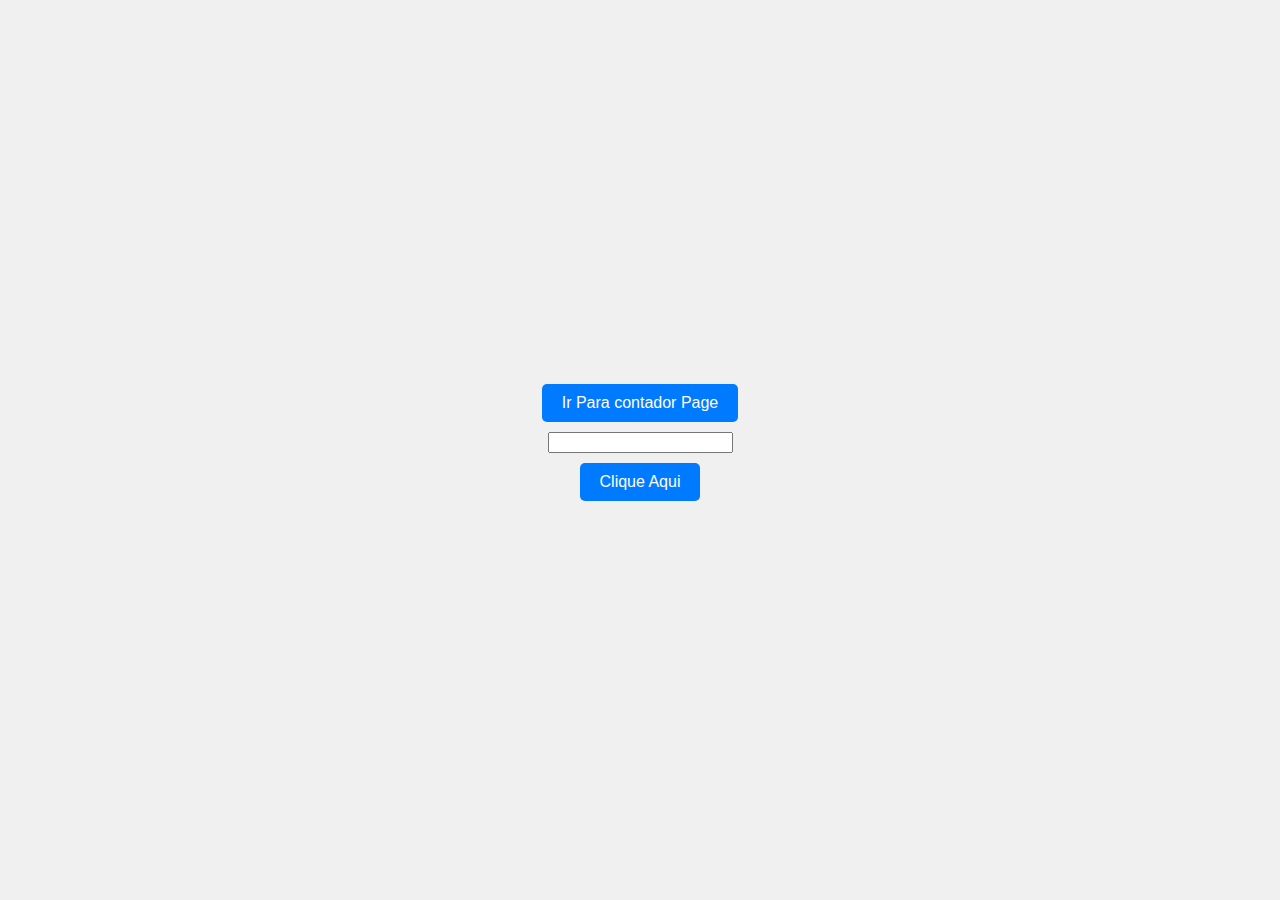
<file: index.html>
<!DOCTYPE html>
<html lang="pt-br">
<head>
    <meta charset="UTF-8">
    <meta name="viewport" content="width=device-width, initial-scale=1.0">
    <link rel="stylesheet" href="./assets/styles/index.styles.css">
    <title>Intro JS</title>
</head>
<body>

    <button >

        <a href="/pages/contador.html">
            Ir Para contador Page
        </a>
        
    </button>
    <div>
        <input id="nome" type="text">
    </div>
    
    <div>
        <button onclick= "exibirNome()"id="btn">Clique Aqui</button>    
    </div>

    <div>
        <p id="msg"></p>
    </div>

    <script src="assets/scripts/index.scripts.js"></script>
</body>
</html>
</file>
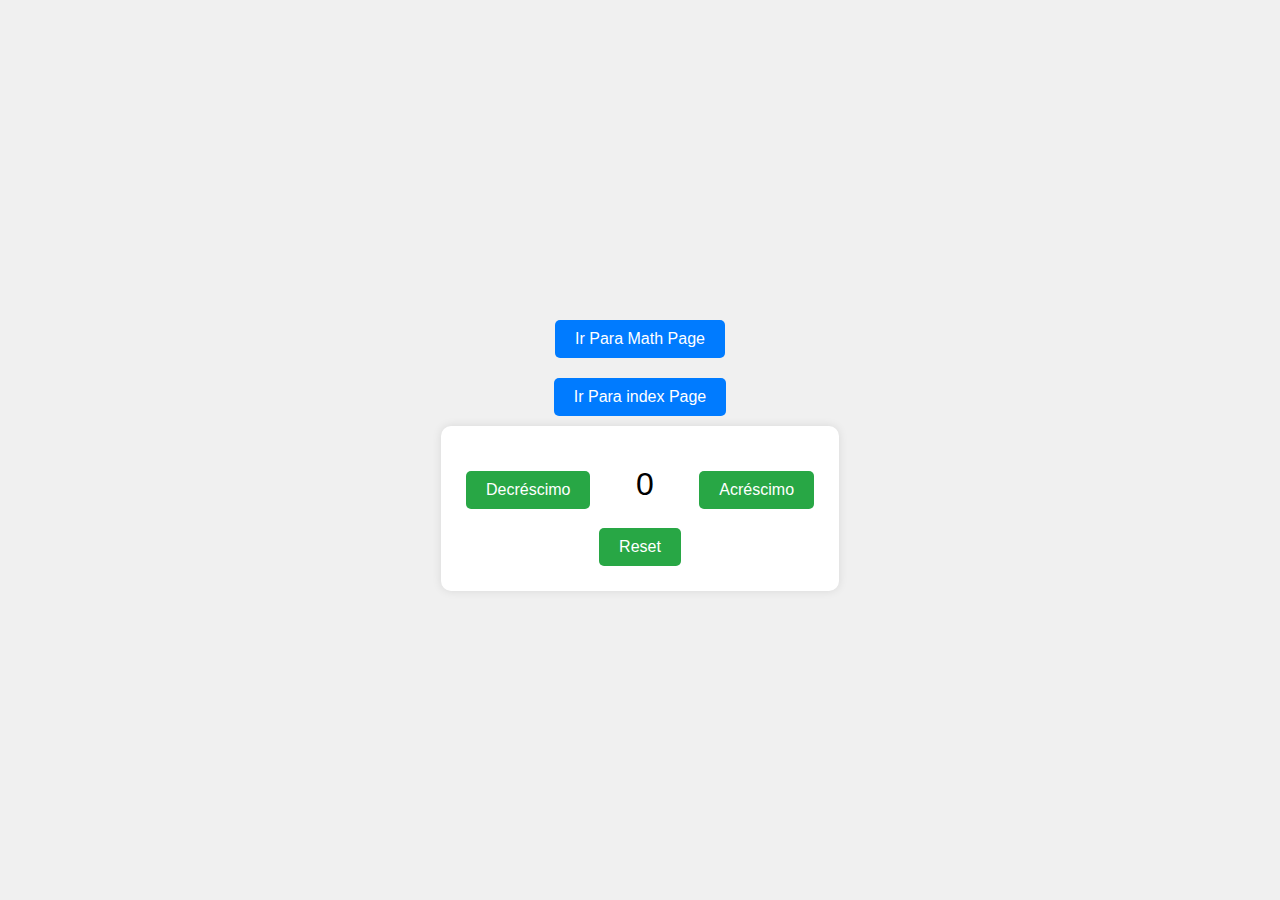
<file: contador.html>
<!DOCTYPE html>
<html lang="pt-BR">
<head>
    <meta charset="UTF-8">
    <meta name="viewport" content="width=device-width, initial-scale=1.0">
    <title>Contador</title>
    <link rel="stylesheet" href="./assets/styles/index.styles.css">
    <link rel="stylesheet" href="./assets/scripts/contador.scripts.js">
</head>
<body>

    <button class="btn1">

        <a href="./pages/math.html">
            Ir Para Math Page
        </a>
        
    </button>

    <button class="btn2" >

        <a href="/index.html">
            Ir Para index Page
        </a>
        
    </button>



    <div class="counter-container">
        <button id="decrement" onclick="decrement()">Decréscimo</button>
        <span id="counter">0</span>
        <button id="increment" onclick="increment()">Acréscimo</button>
        <br>
        <button id="reset" onclick="reset()">Reset</button>
    </div>
    <script src="/assets/scripts/contador.scripts.js"></script>
</body>
</html>
</file>
<file: assets/styles/index.styles.css>
body {
    font-family: Arial, sans-serif;
    display: flex;
    flex-direction: column;
    align-items: center;
    justify-content: center;
    height: 100vh;
    background-color: #f0f0f0;
    margin: 0;
}

button {
    background-color: #007bff;
    color: #fff;
    border: none;
    border-radius: 5px;
    padding: 10px 20px;
    margin: 10px;
    cursor: pointer;
    text-decoration: none;
    font-size: 1em;
    transition: background-color 0.3s;
}

button:hover {
    background-color: #0056b3;
}

button a {
    color: #fff;
    text-decoration: none;
}

.counter-container {
    background-color: #fff;
    padding: 20px;
    border-radius: 10px;
    box-shadow: 0 0 10px rgba(0, 0, 0, 0.1);
    text-align: center;
    
}

#counter {
    font-size: 2em;
    margin: 20px;
    display: inline-block;
    min-width: 50px;
}

#decrement, #increment, #reset {
    background-color: #28a745;
    color: #fff;
    border: none;
    border-radius: 5px;
    padding: 10px 20px;
    margin: 5px;
    cursor: pointer;
    font-size: 1em;
    transition: background-color 0.3s;
}

#decrement:hover, #increment:hover, #reset:hover {
    background-color: #218838;
}
</file>
